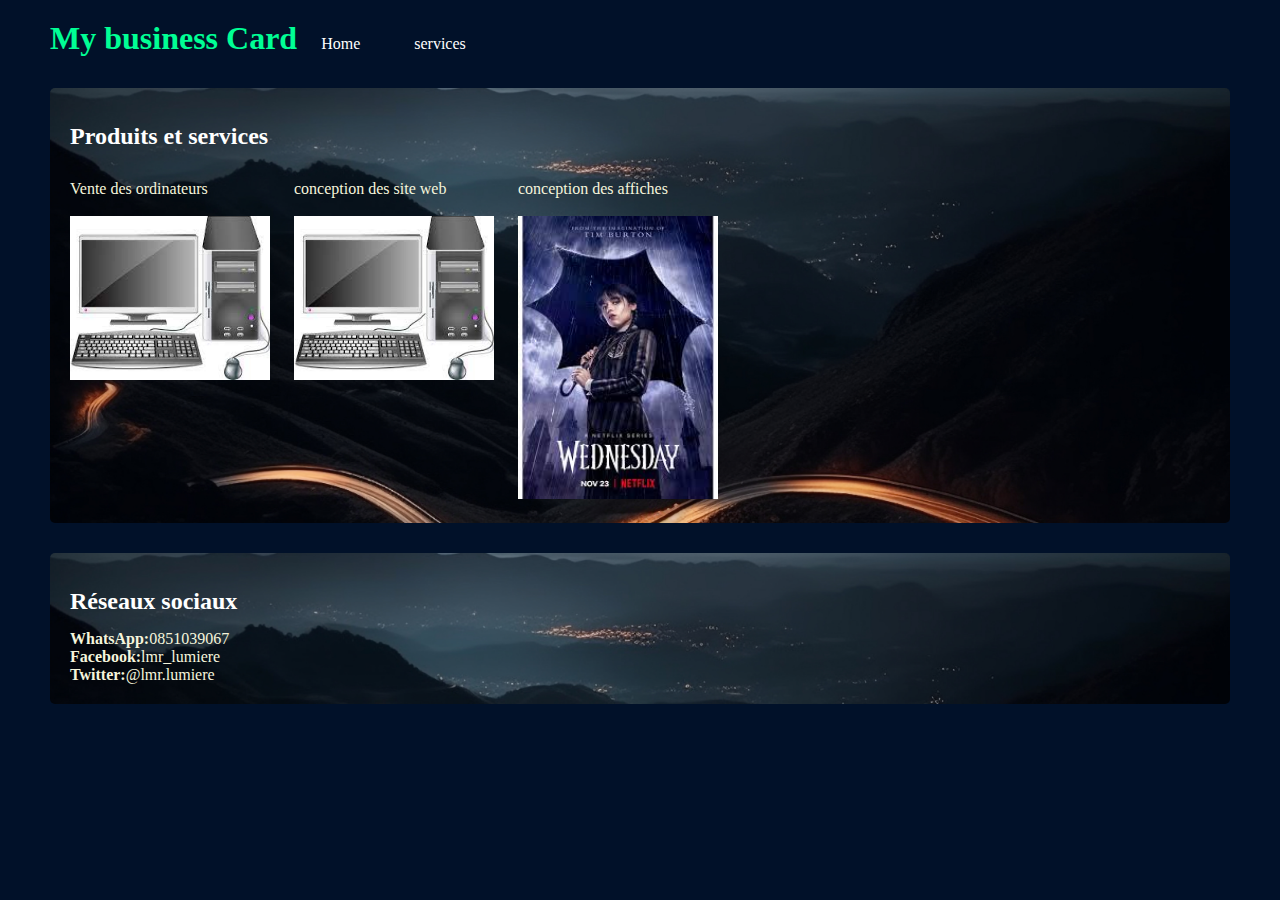
<file: services.html>
<!DOCTYPE html>
<html >
<head>
    <meta charset="UTF-8">
    <title>lumiere</title>
    <link rel="stylesheet" href="css/style.css">
</head>
<body>
    <h1>My business Card</h1>
   <div id="menu">
        <a href="index.html">Home</a> 
        <a href="services.html">services</a>
   </div>
    
    <div id="produits">
    <h2>Produits et services</h2>

        <p> Vente des ordinateurs <br><br>
            <img src="images/service/ordi.jpeg" alt="ordi"> 
        </p>
        <p>
            conception des site web <br><br>
            <img src="images/service/ordi.jpeg" alt="">
        </p>
        
        <p>conception des affiches <br><br>
            <img src="images/service/2.jpeg" alt="affiche">
        </p>
        
        

    </div>
    <div id="reseaux">
    <h2>Réseaux sociaux</h2>
        <p>
            <strong>WhatsApp:</strong>0851039067 <br>
            <strong>Facebook:</strong>lmr_lumiere <br>
            <strong>Twitter:</strong>@lmr.lumiere <br>
        </p>
    </div>
   
</body>
</html>
</file>
<file: css/style.css>
*{
    padding: 0px;
    margin: 0px;
   
}

body{
    background-color: rgb(1, 17, 41);
    /* background: url(../images/font.jpeg); */
    background-repeat: no-repeat;
    background-size: cover;
    background-clip: border-box;
    padding-left: 50px;
    padding-right: 50px;
    padding-bottom: 50px;
    padding-top: 20px;
    font-family: "Century Gothic";
}
h1{
    color: rgb(0, 255, 149);
}
h1,#menu{
    display: inline-block;
}
#menu a{
    text-decoration: none;
    display: inline-block;
    margin-right: 10px;
    color: rgb(255, 255, 255);
    padding-top: 5px;
    padding-bottom: 5px;
    padding-right: 20px;
    padding-left: 20px;
    border-radius: 2px;

}
#menu a:hover{
    background-color: white;
    color: rgb(2, 28, 114);
}
#identity,#reseaux,#produits{
    background-color: rgba(20, 60, 78, 0.342);
    background: url(../images/chaine-montagnes-courbe-vitesse-voitures-au-crepuscule-generee-par-ia.jpg );
    opacity: 5px;
    background-repeat: no-repeat;
    background-size: cover;
    margin-top: 30px;
    margin-bottom: 30px;
    padding: 20px;
    border-radius: 5px;

}
h2{
    color: rgb(255, 255, 255);
    margin-top: 15px;
    margin-bottom: 15px;

}
td{
    display: inline-block;
    margin-right: 20px;
    vertical-align: top;
    color: aliceblue;

}
#produits p{
    display: inline-block;
    margin-right: 20px;
    margin-top: 15px;
    vertical-align: top;

}
#produits p img{
    width: 200px;
}
.image{
    border-radius: 50px;
    width: 300px;
    height: 300px;
    align-items: center;
    margin: 50px;
    box-shadow: 5px;
}
/**
projet
*/

#projects {
    margin-top: 20px;
    flex-direction: row;
    display: flex;
    gap: 20px;
}

.projects-container {
    display: flex;
    justify-content: flex-start; /* Aligne les éléments à gauche */
    flex-wrap: wrap; /* Passe à la ligne si nécessaire */
    gap: 20px; /* Espace entre les éléments */
}

.project {
    flex: 0 1 calc(33.33% - 20px); /* Chaque projet occupe un tiers de la largeur */
    max-width: 300px; /* Largeur maximale */
    text-align: center; /* Centrer le texte */
}

.project img {
    width: 100%;
    height: auto;
    border-radius: 5px;
    box-shadow: 0 2px 5px rgba(0, 0, 0, 0.1);
}

.project a {
    display: flexbox;
    margin-top: 10px;
    font-weight: bold;
    text-decoration: none;
     color: #ffffff;
}

.project a:hover {
    text-decoration: underline;
}
/* .img{
    border-radius: 25px;
    background-color: rgba(102, 102, 219, 0.315);
    width: 300px;
    height: 300px;
    box-shadow: 50px ;


}
.img :hover{
    background-color: rgb(19, 235, 170);
} */
p{
    color: beige;
    font-family:Georgia, 'Times New Roman', Times, serif;
}
</file>
